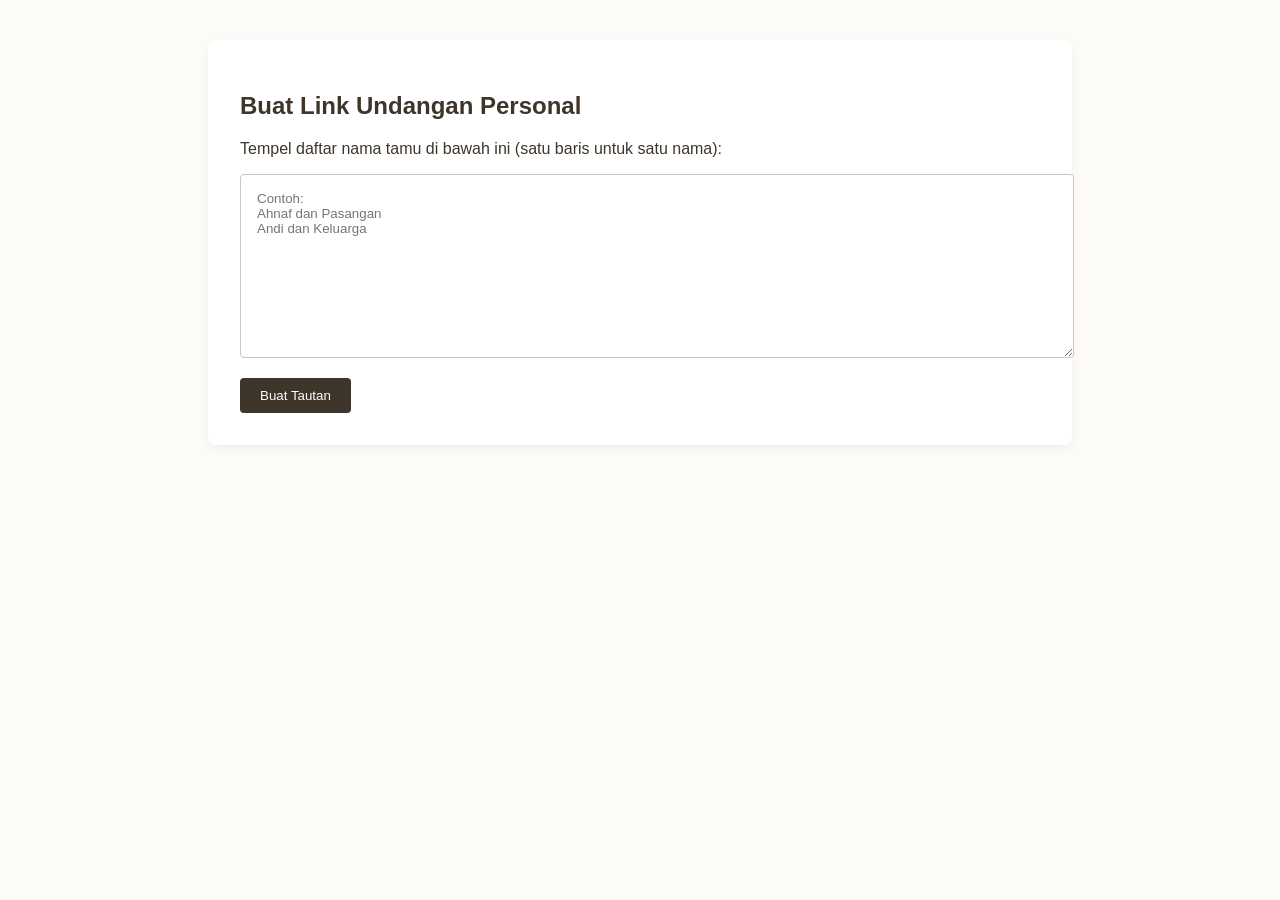
<file: admin.html>
<!DOCTYPE html>
<html lang="id">
<head>
    <meta charset="UTF-8">
    <meta name="viewport" content="width=device-width, initial-scale=1.0">
    <title>Generator Link Undangan</title>
    <style>
        body { font-family: 'Lato', sans-serif; padding: 2rem; background: #FDFBF7; color: #3E352B; }
        .container { max-width: 800px; margin: 0 auto; background: white; padding: 2rem; border-radius: 8px; box-shadow: 0 4px 10px rgba(0,0,0,0.05); }
        textarea { width: 100%; height: 150px; padding: 1rem; border: 1px solid #D4C4B7; border-radius: 4px; margin-bottom: 1rem; font-family: inherit; }
        button { background: #3E352B; color: white; border: none; padding: 10px 20px; cursor: pointer; border-radius: 4px; }
        button:hover { background: #6B6154; }
        table { width: 100%; margin-top: 2rem; border-collapse: collapse; }
        th, td { padding: 12px; border: 1px solid #D4C4B7; text-align: left; }
        th { background: #f9f9f9; }
        a { color: #6B6154; }
    </style>
</head>
<body>
    <div class="container">
        <h2>Buat Link Undangan Personal</h2>
        <p>Tempel daftar nama tamu di bawah ini (satu baris untuk satu nama):</p>
        <textarea id="guest-input" placeholder="Contoh:&#10;Ahnaf dan Pasangan&#10;Andi dan Keluarga"></textarea>
        <button id="btn-generate">Buat Tautan</button>

        <table id="result-table" style="display: none;">
            <thead>
                <tr>
                    <th>Nama Tamu</th>
                    <th>Link Personal</th>
                    <th>Aksi</th>
                </tr>
            </thead>
            <tbody id="result-body"></tbody>
        </table>
    </div>

    <script src="js/config.js"></script>
    <script src="js/admin.js"></script>
</body>
</html>
</file>
